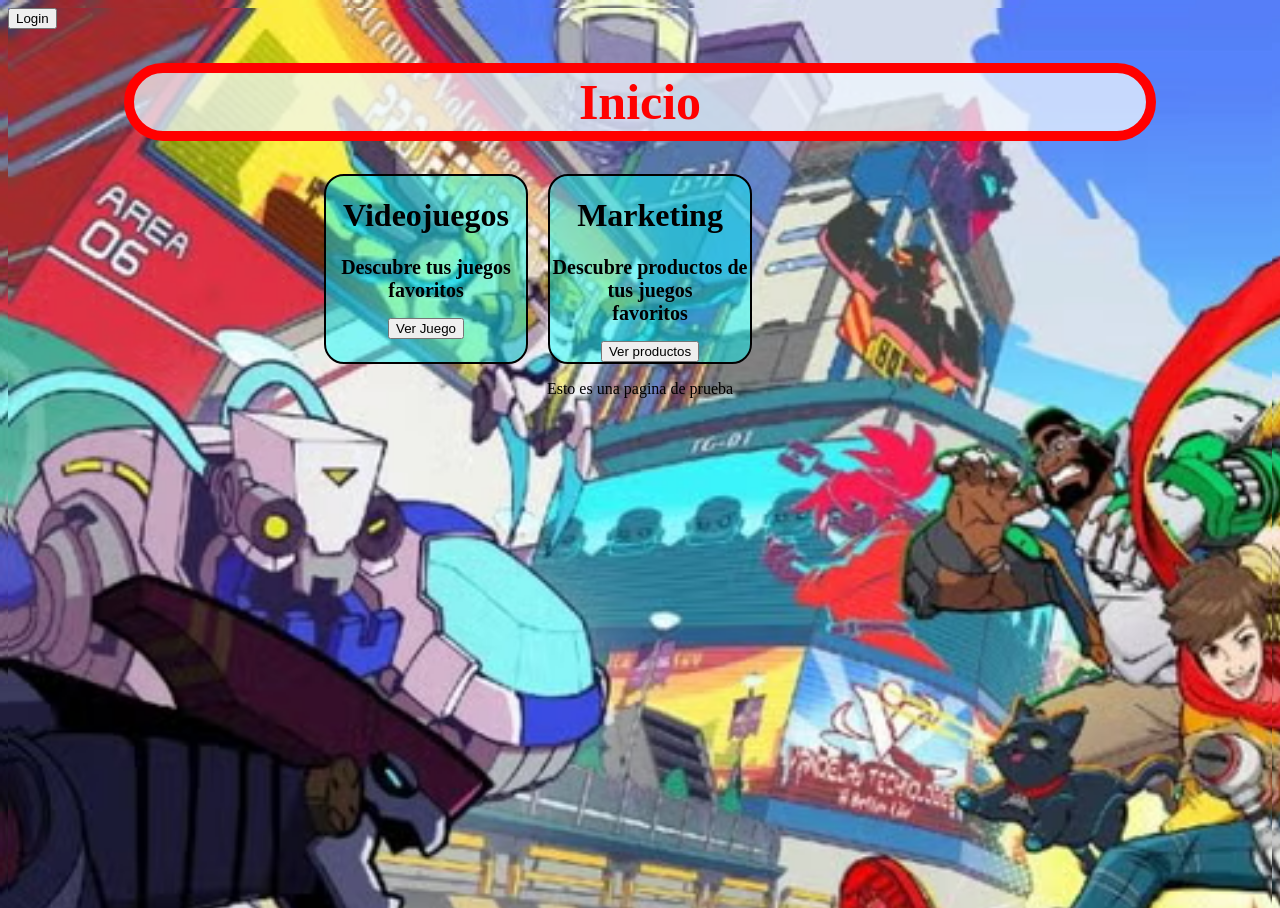
<file: index.html>
<!DOCTYPE html>
<html lang="en">

<head>
    <meta charset="UTF-8">
    <meta name="viewport" content="width=device-width, initial-scale=1.0">
    <link rel="stylesheet" href="inicio.css">
    <title>Inicio</title>
</head>

<body>
    <a href="login.html"><button>Login</button></a>
    <Center>
        <h1 id="titulo">Inicio</h1>
        <div id="cards">
            <div class="Seccion-Juegos">
                <h1>Videojuegos</h1>
                <h2>Descubre tus juegos favoritos</h2>
                <a href="Catalogo.html">
                    <button class="btn">Ver Juego</button></a>
            </div>
            <div class="marketing">
                <h1>Marketing</h1>
                <h2>Descubre productos de tus juegos <br>favoritos</h2>
                <a href="marketing.html">
                    <button class="btn">Ver productos</button></a>
            </div>
        </div>
        <footer>
            <p>Esto es una pagina de prueba</p>
        </footer>
    </Center>
</body>

</html>
</file>
<file: inicio.css>
html,
body {
    background-image: url('Fondo.avif');
    background-repeat: initial;
    background-position-y: -0%;
    height: 100% !important;
    background-size: 200% !important;
}

#titulo {
    color: rgb(255, 0, 0);
    font-size: 50px;
    text-align: center;
    background-color: rgba(240, 248, 255, 0.733);
    width: 80%;
    border-radius: 50px;
    border-color: hwb(208 94% 0%);
    border: 10px solid;
}

#cards {
    background-color: rgba(255, 255, 255, 0) !important;
    border: 0px solid !important;
    display: flex;
    width: 50%;
}

div {
    background-color: rgba(0, 255, 255, 0.452);
    width: 200px;
    border-radius: 20px;
    border: 2px solid;
    gap: 20px;
}

h2 {
    font-size: 20px;
}
</file>
